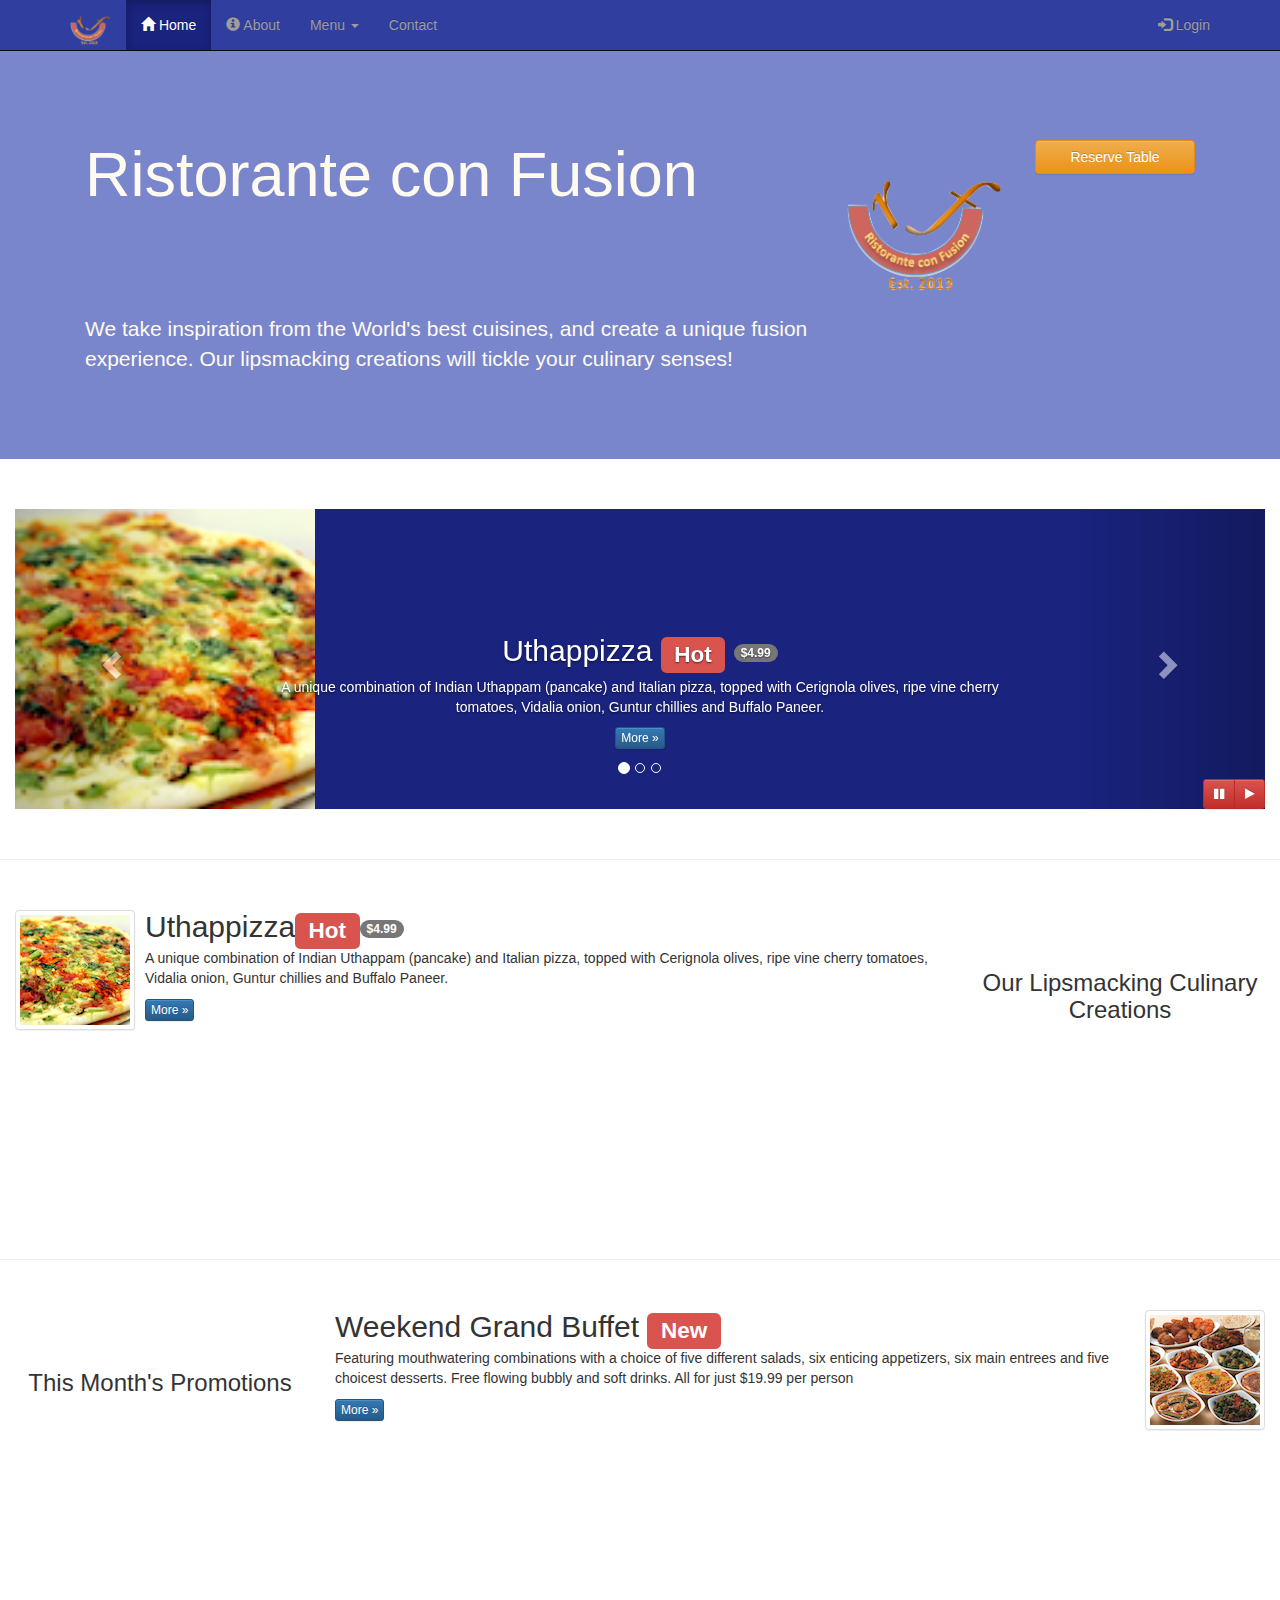
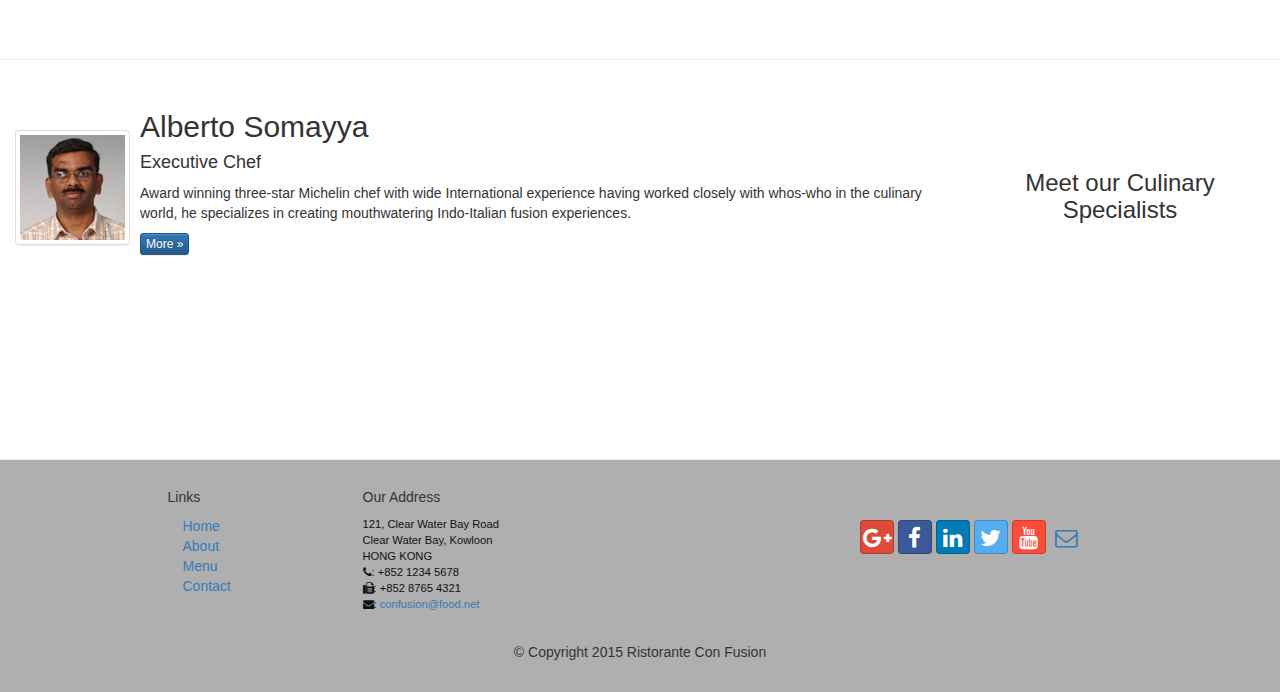
<file: ConFusion/index.html>
<!DOCTYPE html>
<html lang="en">

<head>
    <meta charset="utf-8">
    <meta http-equiv="X-UA-Compatible" content="IE=edge">
    <meta name="viewport" content="width=device-width, initial-scale=1">
    <!-- The above 3 meta tags *must* come first in the head; any other head
         content must come *after* these tags -->
    <title>Ristorante Con Fusion</title>
        <!-- Bootstrap -->
        <link href="bower_components/bootstrap/dist/css/bootstrap.min.css" rel="stylesheet">
        <link href="bower_components/bootstrap/dist/css/bootstrap-theme.min.css" rel="stylesheet">
        <link href="bower_components/font-awesome/css/font-awesome.min.css" rel="stylesheet">
	       <link href="css/mystyles.css" rel="stylesheet">
         <link href="css/bootstrap-social.css" rel="stylesheet">
    <!-- HTML5 shim and Respond.js for IE8 support of HTML5 elements and media queries -->
    <!-- WARNING: Respond.js doesn't work if you view the page via file:// -->
    <!--[if lt IE 9]>
      <script src="https://oss.maxcdn.com/html5shiv/3.7.2/html5shiv.min.js"></script>
      <script src="https://oss.maxcdn.com/respond/1.4.2/respond.min.js"></script>
    <![endif]-->
</head>

<body>

	<nav class="navbar navbar-inverse navbar-fixed-top" role="navigation">
		<div class="container">
			<div class="navbar-header">
				<button type="button" class="navbar-toggle collapsed" data-toggle="collapse" data-target="#navbar" aria-expanded="false" aria-controls="navbar">
					<span class="sr-only">Toggle navigation</span>
					<span class="icon-bar"></span>
					<span class="icon-bar"></span>
					<span class="icon-bar"></span>
				</button>
                <a class="navbar-brand" href="#"><img src="img/logo.png" height=30 width=41></a>
			</div>
			<div id="navbar" class="navbar-collapse collapse">
				<ul class="nav navbar-nav">
					<li class="active"><a href="#"><span class="glyphicon glyphicon-home" aria-hidden="true"></span> Home</a></li>
					<li><a href="aboutus.html"><span class="glyphicon glyphicon-info-sign" aria-hidden="true"></span> About</a></li>
					<li class="dropdown">
						<a href="#" class="dropdown-toggle" data-toggle="dropdown"
						 role="button" aria-haspopup="true" aria-expanded="false">
						 Menu <span class="caret"></span></a>
						<ul class="dropdown-menu">
							<li><a href="#">Appetizers</a></li>
							<li><a href="#">Main Courses</a></li>
							<li><a href="#">Desserts</a></li>
							<li><a href="#">Drinks</a></li>
							<li role="separator" class="divider"></li>
							<li class="dropdown-header">Specials</li>
							<li><a href="#">Lunch Buffet</a></li>
							<li><a href="#">Weekend Brunch</a></li>
						</ul>
					</li>
					<li><a href="contactus.html">Contact</a></li>
				</ul>
        <ul class="nav navbar-nav navbar-right">
                    <li><a id="login">
                    <span class="glyphicon glyphicon-log-in"></span> Login</a>
                    </li>
                </ul>
			</div>
		</div>

	</nav>
  <div id="loginModal" class="modal fade" role="dialog">
    <div class="modal-dialog">
    <!-- Modal content-->
    <div class="modal-content">
        <div class="modal-header">
            <button type="button" class="close" data-dismiss="modal">&times;</button>
            <h4 class="modal-title">Login </h4>
        </div>
        <div class="modal-body">
        <ul>
          <form class="form-inline">
             <div class="form-group"><input type="email" class="form-control" id="userID" name="userID" placeholder="E-Mail"></input></div>
             <div class="form-group"><input type="password" class="form-control" id="password" name="password" placeholder="Password"></input></div>
             <input id="remember" name="remember" type="checkbox" value="Remember Me"></input><label style="color:#ffffff;" for="remember">Remember Me</label>
             <input class="btn-primary btn"  type="submit" value="Sign In"></input>
             <button type="button" class="btn btn-default btn-sm"  data-dismiss="modal">Cancel</button>
          </form>
        </ul>
        </div>
    </div>
    </div>
</div>
<div id="reserveModal" class="modal fade" role="dialog">
    <div class="modal-dialog">
        <div class="modal-content">
            <div class="modal-header">
                <button type="button" class="close" data-dismiss="modal">&times;</button>
                <h4 class="modal-title">Reserve Table </h4>
            </div>
            <div class="modal-body">
                <form class="form-horizontal" role="form">
                    <div class="form-group">
                        <label class="col-sm-2 control-label">Number of Guests</label>
                        <div class="radio col-sm-10">
                          <label class="radio-inline"><input name="numGuests" type="radio" value=""> 1
                          </label>
                            <label class="radio-inline"><input name="numGuests" type="radio" value=""> 2
                            </label>
                          <label class="radio-inline"><input name="numGuests" type="radio" value=""> 3
                          </label>
                            <label class="radio-inline"><input name="numGuests" type="radio" value=""> 4
                            </label>
                          <label class="radio-inline"><input name="numGuests" type="radio" value=""> 5
                          </label>
                            <label class="radio-inline"><input name="numGuests" type="radio" value=""> 6
                            </label>
                        </div>
                    </div>
                    <div class="form-group">
                        <label for="section" class="col-sm-2 control-label">Section</label>
                        <div class="sm-col-4 has-feedback">
                            <div class="btn-group" id="section" data-toggle="buttons">
                                <label class="btn btn-success active">
                                    <input type="radio" name="options" id="nonSmoking" autocomplete="off" checked> Non-Smoking
                                </label>
                                <label class="btn btn-danger">
                                    <input type="radio" name="options" id="smoking" autocomplete="off"> Smoking
                                </label>
                            </div>
                        </div>
                    </div>
                    <div class="form-group">
                        <label for="date" class="col-sm-2 control-label">Date and Time</label>
                        <div class="col-sm-4 has-feedback">
                            <input type="text" class="form-control" id="date" placeholder="Date">
                            <i class="glyphicon glyphicon-calendar form-control-feedback"></i>
                        </div>
                        <div class="col-sm-4 has-feedback">
                            <input type="text" class="form-control" id="time" placeholder="Time">
                            <i class="glyphicon glyphicon-time form-control-feedback"></i>
                        </div>
                    </div>
                    <div class="form-group">
                        <div class="col-sm-10 col-sm-push-2">
                            <a class="btn btn-primary" type="submit" href="#">Reserve</a>
                            <button type="button" class="btn btn-default btn-sm" data-dismiss="modal">Cancel</button>
                        </div>
                    </div>
                    <div class="form-group">
                        <div class="col-sm-10 col-sm-push-1 alert alert-warning alert-dismissible" role="alert">
                            <button type="button" class="close" data-dismiss="alert" aria-label="Close"><span aria-hidden="true">&times;</span></button>
                            <p><strong>Warning:</strong> Please <a href="tel:85212345678" class="alert-link">call</a> us to reserve for more than six guests</p>
                        </div>
                    </div>
                </form>
            </div>
        </div>
    </div>
</div>
    <header class="jumbotron">

        <!-- Main component for a primary marketing message or call to action -->

        <div class="container">
            <div class="row row-header">
                <div class="col-xs-12 col-sm-8">
                    <h1>Ristorante con Fusion</h1>
                    <p style="padding:40px;"></p>
                    <p>We take inspiration from the World's best cuisines, and create a unique fusion experience. Our lipsmacking creations will tickle your culinary senses!</p>
                </div>
                <div class="col-xs-12 col-sm-2">
                    <p style="padding:20px;"></p>
                    <img src="img/logo.png" class="img-responsive">
				</div>
				<div class="col-xs-12 col-sm-2">
					<span style="padding:50%">
            <a type="button" class="btn btn-warning btn-block"
                   id="reserve">Reserve Table</a>
					</span>
                </div>
            </div>
        </div>
    </header>
    <div>
      <div class="row row-content">
          <div class="col-xs-12">
            <div id="mycarousel" class="carousel slide" data-ride="carousel">
              <!-- Indicators -->
                <ol class="carousel-indicators">
                    <li data-target="#mycarousel" data-slide-to="0" class="active"></li>
                    <li data-target="#mycarousel" data-slide-to="1"></li>
                    <li data-target="#mycarousel" data-slide-to="2"></li>
                </ol>
              <div class="carousel-inner" role="listbox">
                  <div class="item active">
                    <img class="img-responsive"
                          src="img/uthappizza.png" alt="Uthappizza">
                      <div class="carousel-caption">
                        <h2>Uthappizza  <span class="label label-danger">Hot</span> <span class="badge">$4.99</span></h2>
                            <p>A unique combination of Indian Uthappam (pancake) and
                                Italian pizza, topped with Cerignola olives, ripe vine
                                cherry tomatoes, Vidalia onion, Guntur chillies and
                                Buffalo Paneer.</p>
                              <p><a class="btn btn-primary btn-xs" href="#">More &raquo;</a></p>
                        </div>
                      </div>
                      <div class="item">
                        <img class="img-responsive"
                              src="img/buffet.png" alt="Buffet">
                       <div class="carousel-caption">
                        <h2>Weekend Grand Buffet <span class="label label-danger label-xs">New</span></h2>
                        <p>Featuring mouthwatering combinations with a choice of five different salads, six enticing appetizers, six main entrees and five choicest desserts. Free flowing bubbly and soft drinks. All for just $19.99 per person </p>
            						<p><a class="btn btn-primary btn-xs" href="#">More &raquo;</a></p>

                       </div>
                      </div>
                      <div class="item">
                        <img class="img-responsive"
                              src="img/alberto.png" alt="Alberto Somayya">
                        <div class="carousel-caption">
                          <h2 class="media-heading">Alberto Somayya</h2>
                          <h4>Executive Chef</h4>
                          <p>Award winning three-star Michelin chef with wide
                           International experience having worked closely with
                           whos-who in the culinary world, he specializes in
                            creating mouthwatering Indo-Italian fusion experiences.
                           </p>
                          <p><a class="btn btn-primary btn-xs" href="#">More &raquo;</a></p>

                        </div>
                      </div>
                  </div>
                  <!-- Controls -->
                <a class="left carousel-control" href="#mycarousel" role="button" data-slide="prev">
                    <span class="glyphicon glyphicon-chevron-left" aria-hidden="true"></span>
                    <span class="sr-only">Previous</span>
                </a>
                <a class="right carousel-control" href="#mycarousel" role="button" data-slide="next">
                    <span class="glyphicon glyphicon-chevron-right" aria-hidden="true"></span>
                    <span class="sr-only">Next</span>
                </a>
                <div class="btn-group" id="carouselButtons">
                    <button class="btn btn-danger btn-sm" id="carousel-pause">
                	    <span class="fa fa-pause" aria-hidden="true"></span>
                    </button>
                    <button class="btn btn-danger btn-sm" id="carousel-play">
                	    <span class="fa fa-play" aria-hidden="true"></span>
                    </button>
                </div>
            </div>
           </div>
      </div>


        <div class="row row-content">
            <div class="col-xs-12 col-sm-3 col-sm-push-9">
                <p style="padding:20px;"></p>
                <h3 align=center>Our Lipsmacking Culinary Creations</h3>
            </div>
            <div class="col-xs-12 col-sm-9 col-sm-pull-3">
                <div class="media">
                    <div class="media-left media-middle">
                        <a href="#">
                        <img class="media-object img-thumbnail"
                         src="img/uthappizza.png" alt="Uthappizza">
                        </a>
                    </div>
                    <div class="media-body">
                        <h2 class="media-heading">Uthappizza<span class="label label-danger">Hot</span><span class="badge">$4.99</span></h2>
                        <p>A unique combination of Indian Uthappam (pancake) and
                          Italian pizza, topped with Cerignola olives, ripe vine
                          cherry tomatoes, Vidalia onion, Guntur chillies and
                          Buffalo Paneer.</p>
                        <p><a class="btn btn-primary btn-xs" href="#">More &raquo;</a></p>
                    </div>
                </div>
            </div>
        </div>


        <div class="row row-content">
            <div class="col-xs-12 col-sm-3">
                <p style="padding:20px;"></p>
                <h3 align=center>This Month's Promotions</h3>
            </div>
            <div class="col-xs-12 col-sm-9">
				<div class="media">
					<div class="media-body">
						<h2 class="media-heading">Weekend Grand Buffet <span class="label label-danger">New</span></h2>
						<p>Featuring mouthwatering combinations with a choice of five different salads, six enticing appetizers, six main entrees and five choicest desserts. Free flowing bubbly and soft drinks. All for just $19.99 per person </p>
						<p><a class="btn btn-primary btn-xs" href="#">More &raquo;</a></p>
					</div>
                    <div class="media-right media-middle">
                        <a href="#">
							<img class="media-object img-thumbnail" src="img/buffet.png" alt="Uthappizza">
                        </a>
                    </div>
				</div>
            </div>
        </div>

        <div class="row row-content">
            <div class="col-xs-12 col-sm-3 col-sm-push-9">
                <p style="padding:20px;"></p>
                <h3 align=center>Meet our Culinary Specialists</h3>
            </div>
            <div class="col-xs-12 col-sm-9 col-sm-pull-3">
                <div class="media">
                    <div class="media-left media-middle">
                        <a href="#">
                        <img class="media-object img-thumbnail"
                         src="img/alberto.png" alt="Alberto Somayya">
                        </a>
                    </div>
                    <div class="media-body">
                        <h2 class="media-heading">Alberto Somayya</h2>
                        <h4>Executive Chef</h4>
                        <p>Award winning three-star Michelin chef with wide
                         International experience having worked closely with
                         whos-who in the culinary world, he specializes in
                          creating mouthwatering Indo-Italian fusion experiences.
                         </p>
                        <p><a class="btn btn-primary btn-xs" href="#">More &raquo;</a></p>
                    </div>
                </div>
            </div>
        </div>
    </div>

    <footer class="row-footer">
        <div class="container">
            <div class="row">
                <div class="col-xs-5 col-xs-offset-1 col-sm-2 col-sm-offset-1">
                    <h5>Links</h5>
					<div id="navbar" class="navbar-collapse collapse">
						<ul class="list-unstyled">
							<li><a href="#">Home</a></li>
							<li><a href="#">About</a></li>
							<li><a href="#">Menu</a></li>
							<li><a href="#">Contact</a></li>
						</ul>
					</div>
                </div>
                <div class="col-xs-6 col-sm-5">
                    <h5>Our Address</h5>
                    <address>
						121, Clear Water Bay Road<br>
						Clear Water Bay, Kowloon<br>
						HONG KONG<br>
						<i class="fa fa-phone"></i>: +852 1234 5678<br>
						<i class="fa fa-fax"></i>: +852 8765 4321<br>
						<i class="fa fa-envelope"></i>:
						<a href="mailto:confusion@food.net">confusion@food.net</a>
					</address>
                </div>
                <div class="col-xs-12 col-sm-4">
                    <div class="nav navbar-nav" style="padding: 40px 10px;">
                        <a class="btn btn-social-icon btn-google-plus" href="http://google.com/+"><i class="fa fa-google-plus"></i></a>
                        <a class="btn btn-social-icon btn-facebook" href="http://www.facebook.com/profile.php?id="><i class="fa fa-facebook"></i></a>
                        <a class="btn btn-social-icon btn-linkedin" href="http://www.linkedin.com/in/"><i class="fa fa-linkedin"></i></a>
                        <a class="btn btn-social-icon btn-twitter" href="http://twitter.com/"><i class="fa fa-twitter"></i></a>
                        <a class="btn btn-social-icon btn-youtube" href="http://youtube.com/"><i class="fa fa-youtube"></i></a>
                        <a class="btn btn-social-icon" href="mailto:"><i class="fa fa-envelope-o"></i></a>
                    </div>
                </div>
                <div class="col-xs-12">
                    <p style="padding:10px;"></p>
                    <p align=center>© Copyright 2015 Ristorante Con Fusion</p>
                </div>
            </div>
        </div>
    </footer>
    <!-- jQuery (necessary for Bootstrap's JavaScript plugins) -->
    <script src="bower_components/jquery/dist/jquery.min.js"></script>
    <!-- Include all compiled plugins (below), or include individual files as needed -->
    <script src="bower_components/bootstrap/dist/js/bootstrap.min.js"></script>
    <script>
            $(document).ready(function(){
                $("#mycarousel").carousel( { interval: 2000 } );
                              $("#carousel-pause").click(function(){
                    $("#mycarousel").carousel('pause');
                });
                            $("#carousel-play").click(function(){
                    $("#mycarousel").carousel('cycle');
                });
            });
            $("#reserve").click(function() {
                $("#reserveModal").modal('show');
            });
            $("#login").click(function() {
                $("#loginModal").modal('show');
            });
        </script>
</body>

</html>
</file>
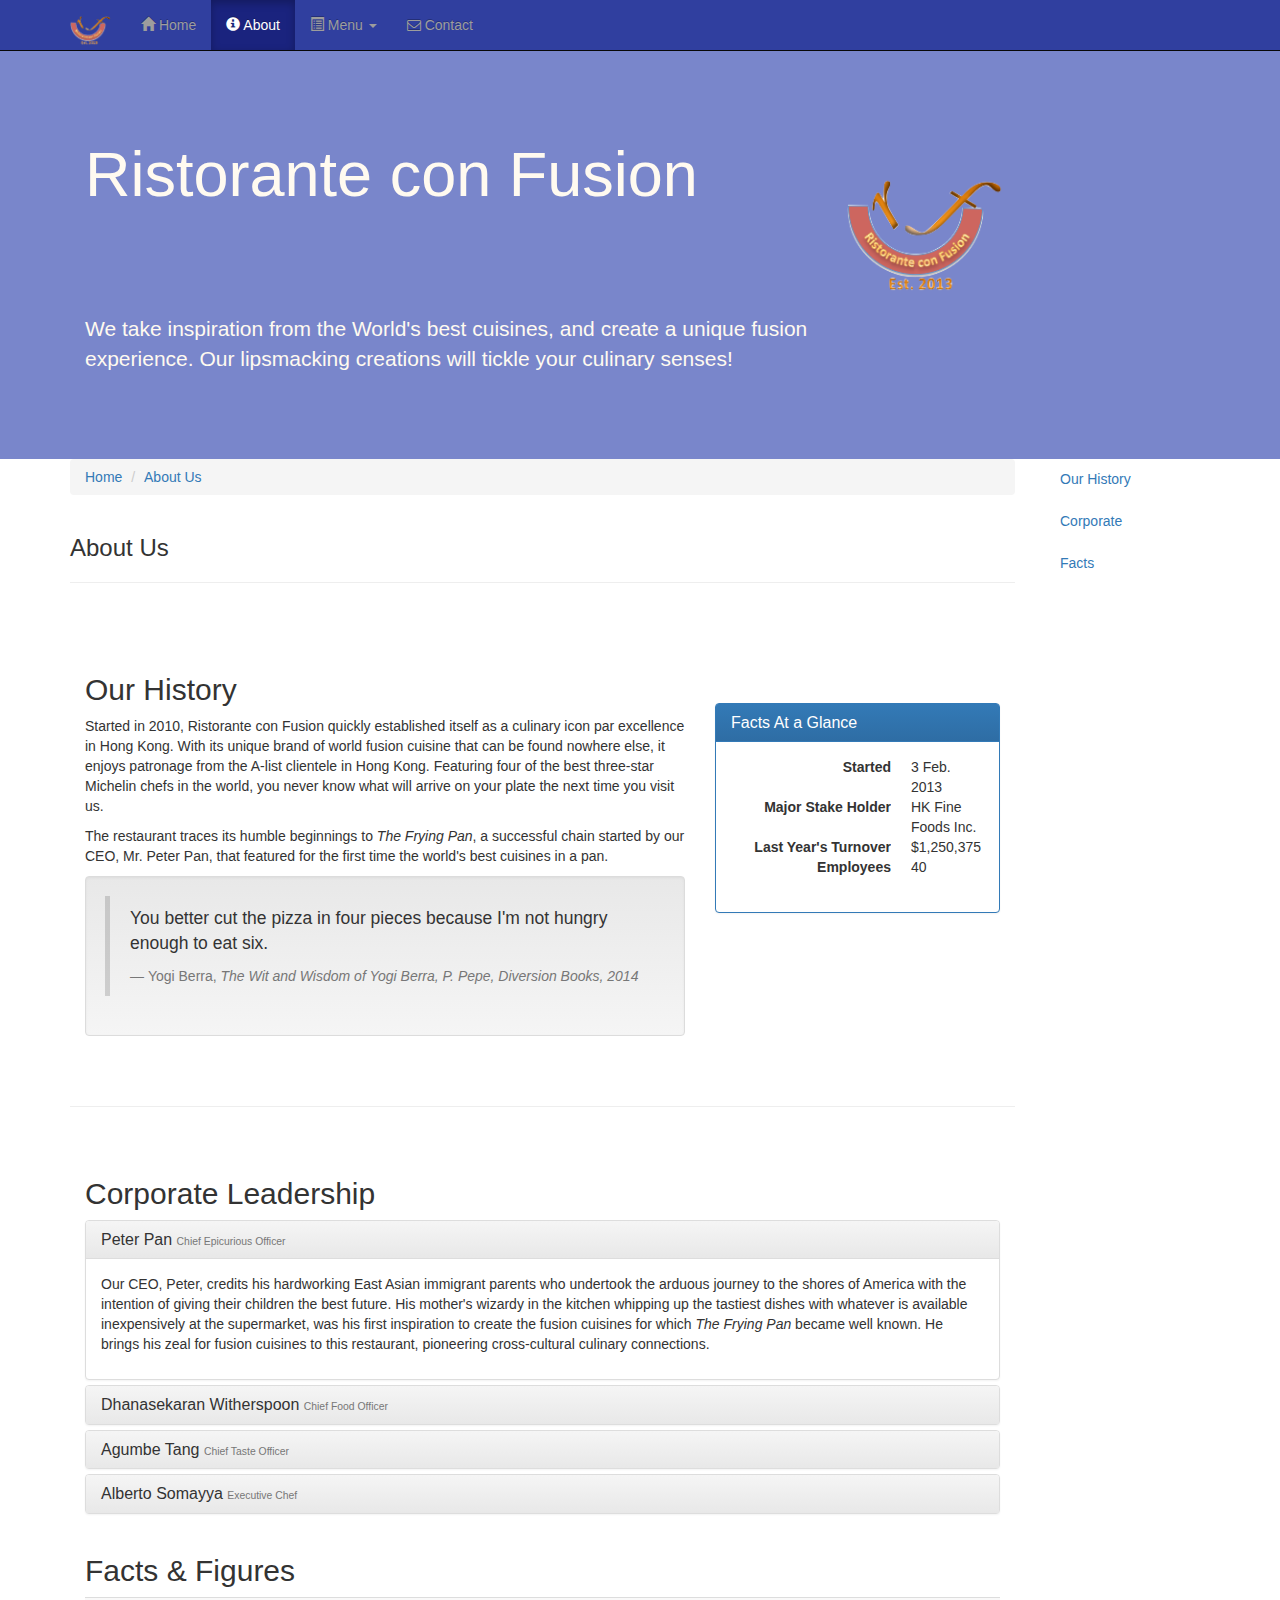
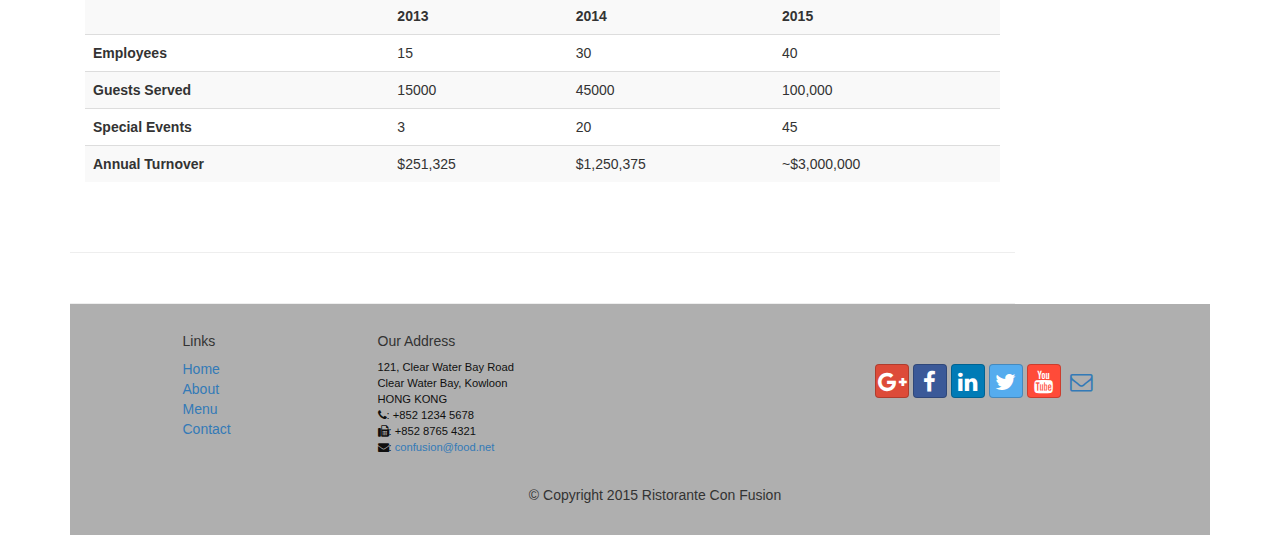
<file: ConFusion/aboutus.html>
<!DOCTYPE html>
<html lang="en">

<head>
     <meta charset="utf-8">
    <meta http-equiv="X-UA-Compatible" content="IE=edge">
    <meta name="viewport" content="width=device-width, initial-scale=1">
    <!-- The above 3 meta tags *must* come first in the head; any other head
         content must come *after* these tags -->
    <title>Ristorante Con Fusion: About Us</title>
        <!-- Bootstrap -->
        <link href="bower_components/bootstrap/dist/css/bootstrap.min.css" rel="stylesheet">
        <link href="bower_components/bootstrap/dist/css/bootstrap-theme.min.css" rel="stylesheet">
        <link href="bower_components/font-awesome/css/font-awesome.min.css" rel="stylesheet">
         <link href="css/mystyles.css" rel="stylesheet">
         <link href="css/bootstrap-social.css" rel="stylesheet">

    <!-- HTML5 shim and Respond.js for IE8 support of HTML5 elements and media queries -->
    <!-- WARNING: Respond.js doesn't work if you view the page via file:// -->
    <!--[if lt IE 9]>
      <script src="https://oss.maxcdn.com/html5shiv/3.7.2/html5shiv.min.js"></script>
      <script src="https://oss.maxcdn.com/respond/1.4.2/respond.min.js"></script>
    <![endif]-->
</head>

<body data-spy="scroll" data-target="#myScrollspy" data-offset="200">

    <nav class="navbar navbar-inverse navbar-fixed-top" role="navigation">
        <div class="container">
            <div class="navbar-header">
                <button type="button" class="navbar-toggle collapsed" data-toggle="collapse" data-target="#navbar" aria-expanded="false" aria-controls="navbar">
                    <span class="sr-only">Toggle navigation</span>
                    <span class="icon-bar"></span>
                    <span class="icon-bar"></span>
                    <span class="icon-bar"></span>
                </button>
               <a class="navbar-brand" href="#"><img src="img/logo.png" height=30 width=41></a>
            </div>
            <div id="navbar" class="navbar-collapse collapse">
                <ul class="nav navbar-nav">
                    <li><a href="index.html"><span class="glyphicon glyphicon-home"
                         aria-hidden="true"></span> Home</a></li>
                    <li class="active"><a href="#"><span class="glyphicon glyphicon-info-sign"
                        aria-hidden="true"></span> About</a></li>
                    <li class="dropdown">
                        <a href="#" class="dropdown-toggle" data-toggle="dropdown"
                         role="button" aria-haspopup="true" aria-expanded="false">
                         <span class="glyphicon glyphicon-list-alt"
                              aria-hidden="true"></span> Menu <span class="caret"></span></a>
                        <ul class="dropdown-menu">
                            <li><a href="#">Appetizers</a></li>
                            <li><a href="#">Main Courses</a></li>
                            <li><a href="#">Desserts</a></li>
                            <li><a href="#">Drinks</a></li>
                            <li role="separator" class="divider"></li>
                            <li class="dropdown-header">Specials</li>
                            <li><a href="#">Lunch Buffet</a></li>
                            <li><a href="#">Weekend Brunch</a></li>
                        </ul>
                    </li>
                    <li><a href="contactus.html"><span class="fa fa-envelope-o"
                         aria-hidden="true"></span> Contact</a></li>
                </ul>
            </div>
        </div>
    </nav>
    <header class="jumbotron">

        <!-- Main component for a primary marketing message or call to action -->

        <div class="container">
            <div class="row row-header">
                <div class="col-xs-12 col-sm-8">
                    <h1>Ristorante con Fusion</h1>
                    <p style="padding:40px;"></p>
                    <p>We take inspiration from the World's best cuisines, and create a unique fusion experience. Our lipsmacking creations will tickle your culinary senses!</p>
                </div>
                <div class="col-xs-12 col-sm-2">
                    <p style="padding:20px;"></p>
                    <img src="img/logo.png" class="img-responsive">
                </div>
            </div>
        </div>
    </header>

    <div class="container">
      <div class="row">
    <div class="col-xs-12 col-sm-10">
        <div class="row">
            <div class="col-xs-12">
              <ul class="breadcrumb">
                  <li><a href="index.html">Home</a></li>
                  <li class="active"><a href="#">About Us</a></li>
              </ul>
            </div>
            <div  class="col-xs-12">
               <h3>About Us</h3>
               <hr>
            </div>
        </div>

        <div  id="history" class="row row-content">
            <div class="col-xs-12 col-sm-6 col-lg-8">
                <h2>Our History</h2>
                <p>Started in 2010, Ristorante con Fusion quickly established itself as a culinary icon par excellence in Hong Kong. With its unique brand of world fusion cuisine that can be found nowhere else, it enjoys patronage from the A-list clientele in Hong Kong.  Featuring four of the best three-star Michelin chefs in the world, you never know what will arrive on your plate the next time you visit us.</p>
                <p>The restaurant traces its humble beginnings to <em>The Frying Pan</em>, a successful chain started by our CEO, Mr. Peter Pan, that featured for the first time the world's best cuisines in a pan.</p>
                <div class="well">
                    <blockquote>
                        <p>You better cut the pizza in four pieces because
                            I'm not hungry enough to eat six.</p>
                        <footer>Yogi Berra,
                          <cite>The Wit and Wisdom of Yogi Berra,
                            P. Pepe, Diversion Books, 2014</cite>
                        </footer>
                    </blockquote>
                </div>
             </div>

            <div class="col-xs-12 col-sm-6 col-lg-4">
                <p style="padding:20px;"></p>
                <div class="panel panel-primary">
                    <div class="panel-heading">
                        <h3 class="panel-title">Facts At a Glance</h3>
                    </div>
                    <div class="panel-body">
                        <dl class="dl-horizontal">
                            <dt>Started</dt>
                            <dd>3 Feb. 2013</dd>
                            <dt>Major Stake Holder</dt>
                            <dd>HK Fine Foods Inc.</dd>
                            <dt>Last Year's Turnover</dt>
                            <dd>$1,250,375</dd>
                            <dt>Employees</dt>
                            <dd>40</dd>
                       </dl>
                    </div>
                </div>

            </div>
        </div>


        <div  id="corporate" class="row row-content">
            <div class="col-xs-12">
                <h2>Corporate Leadership</h2>

                <div class="panel-group" id="accordion" role="tablist" aria-multiselectable="true">
                  <div class="panel panel-default">
                        <div class="panel-heading" role="tab" id="headingPeter">
                            <h3 class="panel-title">
                                <a role="button" data-toggle="collapse"
                                     data-parent="#accordion" href="#peter"
                                     aria-expanded="true" aria-controls="peter">
                                    Peter Pan <small>Chief Epicurious Officer</small></a>
                            </h3>
                        </div>
                        <div role="tabpanel" class="panel-collapse collapse in"
                             id="peter"    aria-labelledby="headingPeter">
                            <div class="panel-body">
                              <p>Our CEO, Peter, credits his hardworking East Asian immigrant parents who undertook the arduous journey to the shores of America with the intention of giving their children the best future. His mother's wizardy in the kitchen whipping up the tastiest dishes with whatever is available inexpensively at the supermarket, was his first inspiration to create the fusion cuisines for which <em>The Frying Pan</em> became well known. He brings his zeal for fusion cuisines to this restaurant, pioneering cross-cultural culinary connections.</p>
                            </div>
                        </div>
                  </div>
                  <div class="panel panel-default">
    <div class="panel-heading" role="tab" id="headingDanny">
        <h3 class="panel-title">
            <a class="collapsed" role="button" data-toggle="collapse"
                 data-parent="#accordion" href="#danny"
                 aria-expanded="false" aria-controls="danny">
                Dhanasekaran Witherspoon <small>Chief Food Officer</small></a>
        </h3>
    </div>
    <div role="tabpanel" class="panel-collapse collapse"
         id="danny"    aria-labelledby="headingDanny">
        <div class="panel-body">
          <p>Our CFO, Danny, as he is affectionately referred to by his colleagues, comes from a long established family tradition in farming and produce. His experiences growing up on a farm in the Australian outback gave him great appreciation for varieties of food sources. As he puts it in his own words, <em>Everything that runs, wins, and everything that stays, pays!</em></p>
        </div>
              </div>
          </div>
          <div class="panel panel-default">
              <div class="panel-heading" role="tab" id="headingAgumbe">
                  <h3 class="panel-title">
                      <a class="collapsed" role="button" data-toggle="collapse"
                           data-parent="#accordion" href="#agumbe"
                           aria-expanded="false" aria-controls="agumbe">
                          Agumbe Tang <small>Chief Taste Officer</small></a>
                  </h3>
              </div>
              <div role="tabpanel" class="panel-collapse collapse"
                   id="agumbe"    aria-labelledby="headingAgumbe">
                  <div class="panel-body">
                      <p>Blessed with the most discerning gustatory sense, Agumbe, our CFO, personally ensures that every dish that we serve meets his exacting tastes. Our chefs dread the tongue lashing that ensues if their dish does not meet his exacting standards. He lives by his motto, <em>You click only if you survive my lick.</em></p>
                    </div>
                          </div>
                      </div>
                      <div class="panel panel-default">
                          <div class="panel-heading" role="tab" id="headingAlberto">
                              <h3 class="panel-title">
                                  <a class="collapsed" role="button" data-toggle="collapse"
                                       data-parent="#accordion" href="#alberto"
                                       aria-expanded="false" aria-controls="alberto">
                                      Alberto Somayya <small>Executive Chef</small></a>
                              </h3>
                          </div>
                          <div role="tabpanel" class="panel-collapse collapse"
                               id="alberto"    aria-labelledby="headingAlberto">
                              <div class="panel-body">
                                  <p>Award winning three-star Michelin chef with wide International experience having worked closely with whos-who in the culinary world, he specializes in creating mouthwatering Indo-Italian fusion experiences. He says, <em>Put together the cuisines from the two craziest cultures, and you get a winning hit! Amma Mia!</em></p>
                                </div>
                                     </div>
                                 </div>
                </div>
            </div>

            <div  id="facts" class="row row-content">
              <div class="col-xs-12">
                <h2>Facts &amp; Figures</h2>
                <div class="table-responsive">
                <table class="table table-striped">
                    <tr>
                        <td>&nbsp;</td>
                        <th>2013</th>
                        <th>2014</th>
                        <th>2015</th>
                    </tr>
                    <tr>
                        <th>Employees</th>
                        <td>15</td>
                        <td>30</td>
                        <td>40</td>
                    </tr>
                    <tr>
                        <th>Guests Served</th>
                        <td>15000</td>
                        <td>45000</td>
                        <td>100,000</td>
                    </tr>
                    <tr>
                        <th>Special Events</th>
                        <td>3</td>
                        <td>20</td>
                        <td>45</td>
                    </tr>
                    <tr>
                        <th>Annual Turnover</th>
                        <td>$251,325</td>
                        <td>$1,250,375</td>
                        <td>~$3,000,000</td>
                    </tr>
                </table>
                </div>
              </div>
            </div>
      </div>

       </div>
       <nav class="hidden-xs col-sm-2" id="myScrollspy">
           <ul class="nav nav-pills nav-stacked" data-spy="affix" data-offset-top="400">
               <li><a href="#history">Our History</a></li>
               <li><a href="#corporate">Corporate</a></li>
               <li><a href="#facts">Facts</a></li>
           </ul>
       </nav>

    </div>

    <footer class="row-footer">
        <div class="container">
            <div class="row">
                <div class="col-xs-5 col-xs-offset-1 col-sm-2 col-sm-offset-1">
                    <h5>Links</h5>
                    <ul class="list-unstyled">
                        <li><a href="#">Home</a></li>
                        <li><a href="#">About</a></li>
                        <li><a href="#">Menu</a></li>
                        <li><a href="#">Contact</a></li>
                    </ul>
                </div>
                <div class="col-xs-6 col-sm-5">
                    <h5>Our Address</h5>
                    <address>
		              121, Clear Water Bay Road<br>
		              Clear Water Bay, Kowloon<br>
		              HONG KONG<br>
		              <i class="fa fa-phone"></i>: +852 1234 5678<br>
		              <i class="fa fa-fax"></i>: +852 8765 4321<br>
		              <i class="fa fa-envelope"></i>:
                        <a href="mailto:confusion@food.net">confusion@food.net</a>
		           </address>
                </div>
                <div class="col-xs-12 col-sm-4">
                    <div class="nav navbar-nav" style="padding: 40px 10px;">
                        <a class="btn btn-social-icon btn-google-plus" href="http://google.com/+"><i class="fa fa-google-plus"></i></a>
                        <a class="btn btn-social-icon btn-facebook" href="http://www.facebook.com/profile.php?id="><i class="fa fa-facebook"></i></a>
                        <a class="btn btn-social-icon btn-linkedin" href="http://www.linkedin.com/in/"><i class="fa fa-linkedin"></i></a>
                        <a class="btn btn-social-icon btn-twitter" href="http://twitter.com/"><i class="fa fa-twitter"></i></a>
                        <a class="btn btn-social-icon btn-youtube" href="http://youtube.com/"><i class="fa fa-youtube"></i></a>
                        <a class="btn btn-social-icon" href="mailto:"><i class="fa fa-envelope-o"></i></a>
                    </div>
                </div>
                <div class="col-xs-12">
                    <p style="padding:10px;"></p>
                    <p align=center>© Copyright 2015 Ristorante Con Fusion</p>
                </div>
            </div>
        </div>
    </footer>
    <!-- jQuery (necessary for Bootstrap's JavaScript plugins) -->
    <script src="bower_components/jquery/dist/jquery.min.js"></script>
    <!-- Include all compiled plugins (below), or include individual files as needed -->
    <script src="bower_components/bootstrap/dist/js/bootstrap.min.js"></script>
</body>

</html>
</file>
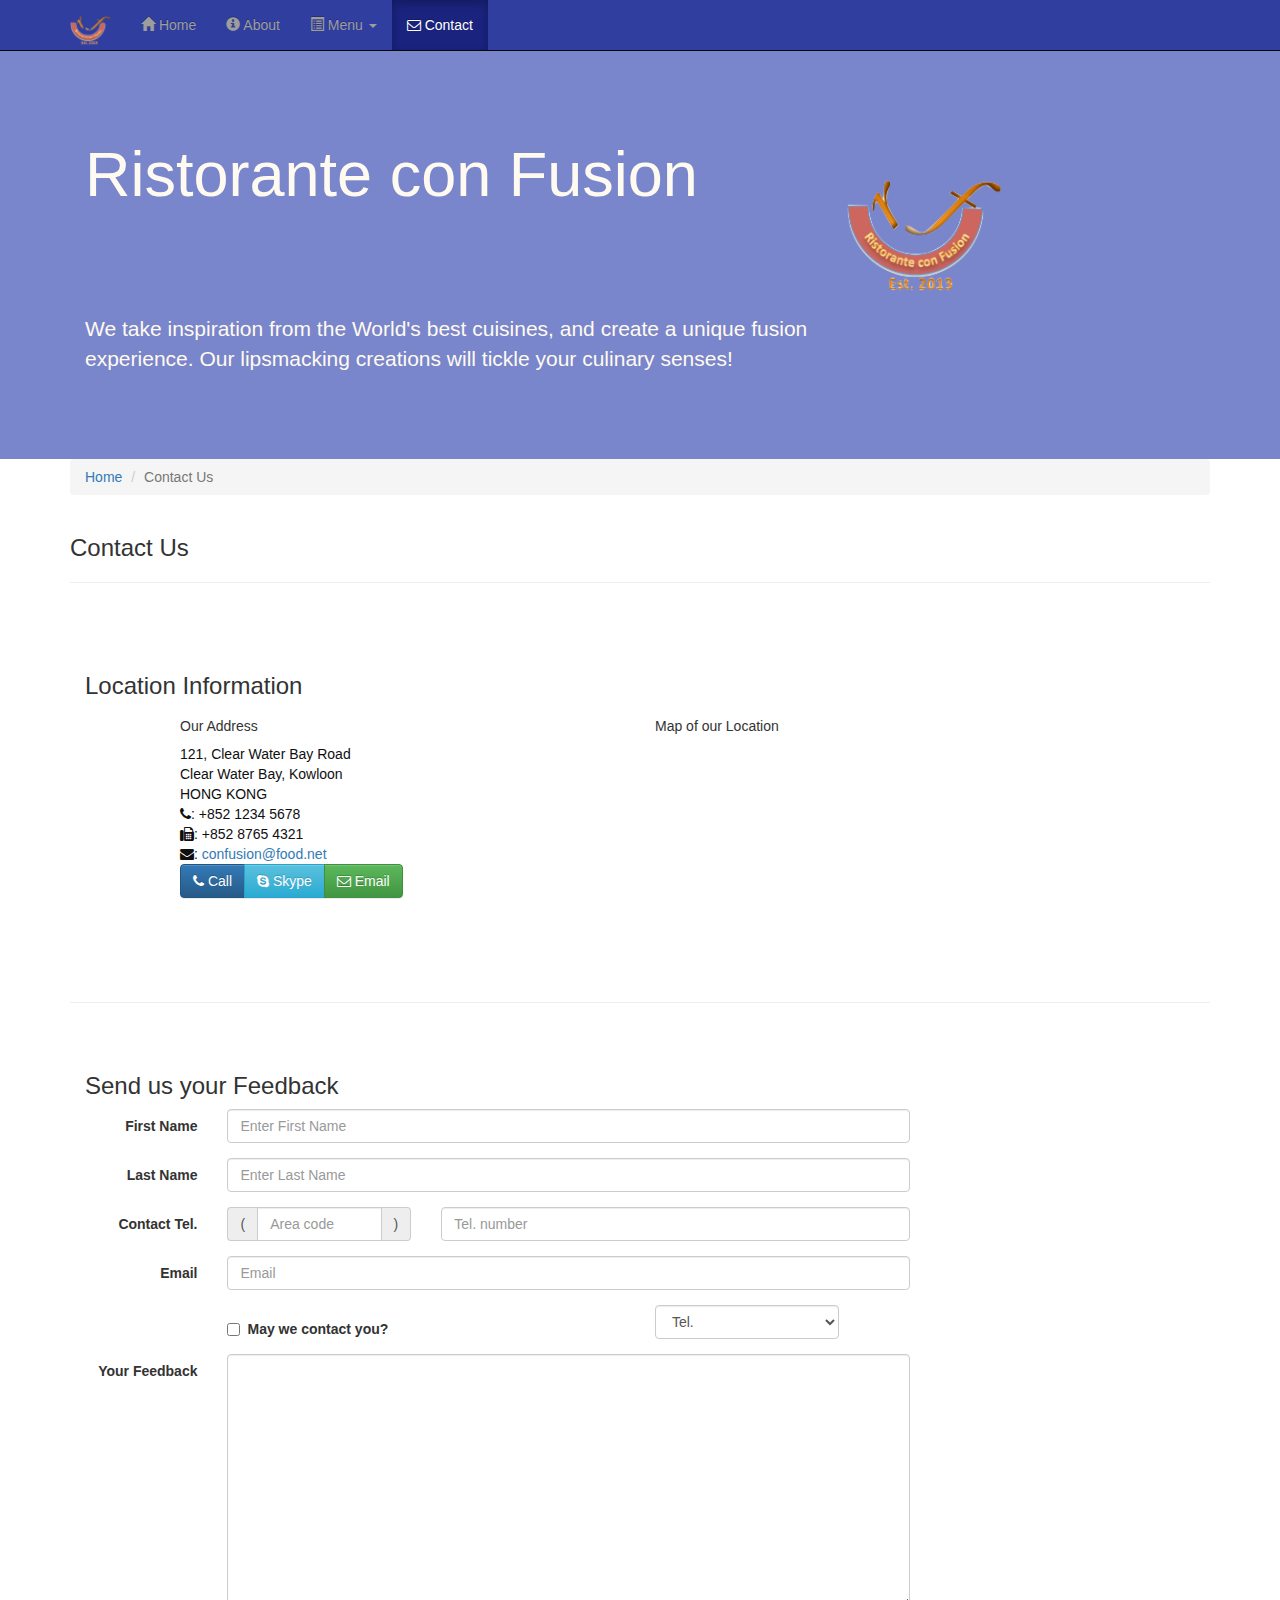
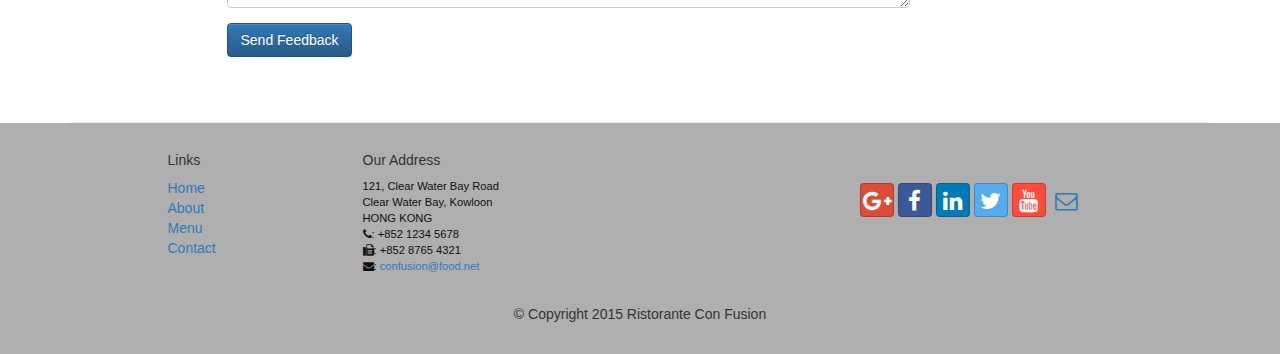
<file: ConFusion/contactus.html>
<!DOCTYPE html>
<html lang="en">

<head>
     <meta charset="utf-8">
    <meta http-equiv="X-UA-Compatible" content="IE=edge">
    <meta name="viewport" content="width=device-width, initial-scale=1">
    <!-- The above 3 meta tags *must* come first in the head; any other head
         content must come *after* these tags -->
    <title>Ristorante Con Fusion: About Us</title>
        <!-- Bootstrap -->
        <link href="bower_components/bootstrap/dist/css/bootstrap.min.css" rel="stylesheet">
        <link href="bower_components/bootstrap/dist/css/bootstrap-theme.min.css" rel="stylesheet">
        <link href="bower_components/font-awesome/css/font-awesome.min.css" rel="stylesheet">
         <link href="css/mystyles.css" rel="stylesheet">
         <link href="css/bootstrap-social.css" rel="stylesheet">

    <!-- HTML5 shim and Respond.js for IE8 support of HTML5 elements and media queries -->
    <!-- WARNING: Respond.js doesn't work if you view the page via file:// -->
    <!--[if lt IE 9]>
      <script src="https://oss.maxcdn.com/html5shiv/3.7.2/html5shiv.min.js"></script>
      <script src="https://oss.maxcdn.com/respond/1.4.2/respond.min.js"></script>
    <![endif]-->
</head>

<body>
    <nav class="navbar navbar-inverse navbar-fixed-top" role="navigation">
        <div class="container">
            <div class="navbar-header">
                <button type="button" class="navbar-toggle collapsed" data-toggle="collapse" data-target="#navbar" aria-expanded="false" aria-controls="navbar">
                    <span class="sr-only">Toggle navigation</span>
                    <span class="icon-bar"></span>
                    <span class="icon-bar"></span>
                    <span class="icon-bar"></span>
                </button>
                <a class="navbar-brand" href="#"><img src="img/logo.png" height=30 width=41></a>
            </div>
            <div id="navbar" class="navbar-collapse collapse">
                <ul class="nav navbar-nav">
                    <li><a href="index.html"><span class="glyphicon glyphicon-home"
                         aria-hidden="true"></span> Home</a></li>
                    <li><a href="aboutus.html">
                        <span class="glyphicon glyphicon-info-sign"
                         aria-hidden="true"></span> About</a></li>
                    <li class="dropdown">
                        <a href="#" class="dropdown-toggle" data-toggle="dropdown"
                         role="button" aria-haspopup="true" aria-expanded="false">
                         <span class="glyphicon glyphicon-list-alt"
                              aria-hidden="true"></span> Menu <span class="caret"></span></a>
                        <ul class="dropdown-menu">
                            <li><a href="#">Appetizers</a></li>
                            <li><a href="#">Main Courses</a></li>
                            <li><a href="#">Desserts</a></li>
                            <li><a href="#">Drinks</a></li>
                            <li role="separator" class="divider"></li>
                            <li class="dropdown-header">Specials</li>
                            <li><a href="#">Lunch Buffet</a></li>
                            <li><a href="#">Weekend Brunch</a></li>
                        </ul>
                    </li>
                    <li class="active"><a href="#"><span class="fa fa-envelope-o"
                         aria-hidden="true"></span> Contact</a></li>
                </ul>
            </div>
        </div>
    </nav>
    <header class="jumbotron">

        <!-- Main component for a primary marketing message or call to action -->

        <div class="container">
            <div class="row row-header">
                <div class="col-xs-12 col-sm-8">
                    <h1>Ristorante con Fusion</h1>
                    <p style="padding:40px;"></p>
                    <p>We take inspiration from the World's best cuisines, and create a unique fusion experience. Our lipsmacking creations will tickle your culinary senses!</p>
                </div>
                <div class="col-xs-12 col-sm-2">
                    <p style="padding:20px;"></p>
                    <img src="img/logo.png" class="img-responsive">
                </div>
            </div>
        </div>
    </header>

    <div class="container">
        <div class="row">
            <div class="col-xs-12">
               <ul class="breadcrumb">
                   <li><a href="index.html">Home</a></li>
                   <li class="active">Contact Us</li>
               </ul>
            </div>
            <div class="col-xs-12">
               <h3>Contact Us</h3>
               <hr>
            </div>
        </div>

        <div class="row row-content">
           <div class="col-xs-12">
              <h3>Location Information</h3>
           </div>
            <div class="col-xs-12 col-sm-4 col-sm-offset-1">
                   <h5>Our Address</h5>
                    <address style="font-size: 100%">
		              121, Clear Water Bay Road<br>
		              Clear Water Bay, Kowloon<br>
		              HONG KONG<br>
		              <i class="fa fa-phone"></i>: +852 1234 5678<br>
		              <i class="fa fa-fax"></i>: +852 8765 4321<br>
		              <i class="fa fa-envelope"></i>:
                        <a href="mailto:confusion@food.net">confusion@food.net</a>
		           </address>
            </div>
            <div class="col-xs-12 col-sm-6 col-sm-offset-1">
                <h5>Map of our Location</h5>
            </div>
             <div class="col-xs-12 col-sm-11 col-sm-offset-1">
              <div class="btn-group" role="group" aria-label="...">
                  <a type="button" class="btn btn-primary" href="tel:+85212345678"><i class="fa fa-phone"></i> Call</a>
                  <a type="button" class="btn btn-info"><i class="fa fa-skype"></i> Skype</a>
                  <a type="button" class="btn btn-success" href="mailto:confusion@food.net"><i class="fa fa-envelope-o"></i> Email</a>
              </div>

            </div>
        </div>

        <div class="row row-content">
           <div class="col-xs-12">
              <h3>Send us your Feedback</h3>
           </div>
            <div class="col-xs-12 col-sm-9">
              <form class="form-horizontal" role="form">
                  <div class="form-group">
                      <label for="firstname" class="col-sm-2 control-label">First Name</label>                        <div class="col-sm-10">
                      <input type="text" class="form-control" id="firstname" name="firstname" placeholder="Enter First Name">
                      </div>
                  </div>
                  <div class="form-group">
                      <label for="lastname" class="col-sm-2 control-label">Last Name</label>
                      <div class="col-sm-10">
                          <input type="text" class="form-control" id="lastname" name="lastname" placeholder="Enter Last Name">
                      </div>
                  </div>
                  <div class="form-group">
                        <label for="telnum" class="col-xs-12 col-sm-2 control-label">Contact Tel.</label>
                        <div class="col-xs-5 col-sm-4 col-md-3">
                            <div class="input-group">
                                <div class="input-group-addon">(</div>
                                    <input type="tel" class="form-control" id="areacode" name="areacode" placeholder="Area code">
                                <div class="input-group-addon">)</div>
                            </div>
                        </div>
                        <div class="col-xs-7 col-sm-6 col-md-7">
                                    <input type="tel" class="form-control" id="telnum" name="telnum" placeholder="Tel. number">
                        </div>
                    </div>
                    <div class="form-group">
                        <label for="emailid" class="col-sm-2 control-label">Email</label>
                        <div class="col-sm-10">
                            <input type="email" class="form-control" id="emailid" name="emailid" placeholder="Email">
                        </div>
                    </div>
                    <div class="form-group">
                      <div class="checkbox col-sm-5 col-sm-offset-2">
                           <label class="checkbox-inline">
                               <input type="checkbox" name="approve" value="">
                               <strong>May we contact you?</strong>
                           </label>
                       </div>
                       <div class="col-sm-3 col-sm-offset-1">
                           <select class="form-control">
                               <option>Tel.</option>
                               <option>Email</option>
                           </select>
                       </div>
                   </div>
                   <div class="form-group">
                       <label for="feedback" class="col-sm-2 control-label">Your Feedback</label>
                       <div class="col-sm-10">
                           <textarea class="form-control" id="feedback" name="feedback" rows="12"></textarea>
                       </div>
                   </div>
                   <div class="form-group">
                       <div class="col-sm-offset-2 col-sm-10">
                           <button type="submit" class="btn btn-primary">Send Feedback</button>
                       </div>
                   </div>

              </form>
            </div>
             <div class="col-xs-12 col-sm-3">
                <p style="padding:20px;"></p>
            </div>
       </div>

    </div>

    <footer class="row-footer">
        <div class="container">
            <div class="row">
                <div class="col-xs-5 col-xs-offset-1 col-sm-2 col-sm-offset-1">
                    <h5>Links</h5>
                    <ul class="list-unstyled">
                        <li><a href="#">Home</a></li>
                        <li><a href="#">About</a></li>
                        <li><a href="#">Menu</a></li>
                        <li><a href="#">Contact</a></li>
                    </ul>
                </div>
                <div class="col-xs-6 col-sm-5">
                    <h5>Our Address</h5>
                    <address>
		              121, Clear Water Bay Road<br>
		              Clear Water Bay, Kowloon<br>
		              HONG KONG<br>
		              <i class="fa fa-phone"></i>: +852 1234 5678<br>
		              <i class="fa fa-fax"></i>: +852 8765 4321<br>
		              <i class="fa fa-envelope"></i>:
                        <a href="mailto:confusion@food.net">confusion@food.net</a>
		           </address>
                </div>
                <div class="col-xs-12 col-sm-4">
                    <div class="nav navbar-nav" style="padding: 40px 10px;">
                        <a class="btn btn-social-icon btn-google-plus" href="http://google.com/+"><i class="fa fa-google-plus"></i></a>
                        <a class="btn btn-social-icon btn-facebook" href="http://www.facebook.com/profile.php?id="><i class="fa fa-facebook"></i></a>
                        <a class="btn btn-social-icon btn-linkedin" href="http://www.linkedin.com/in/"><i class="fa fa-linkedin"></i></a>
                        <a class="btn btn-social-icon btn-twitter" href="http://twitter.com/"><i class="fa fa-twitter"></i></a>
                        <a class="btn btn-social-icon btn-youtube" href="http://youtube.com/"><i class="fa fa-youtube"></i></a>
                        <a class="btn btn-social-icon" href="mailto:"><i class="fa fa-envelope-o"></i></a>
                    </div>
                </div>
                <div class="col-xs-12">
                    <p style="padding:10px;"></p>
                    <p align=center>© Copyright 2015 Ristorante Con Fusion</p>
                </div>
            </div>
        </div>
    </footer>
    <!-- jQuery (necessary for Bootstrap's JavaScript plugins) -->
    <script src="bower_components/jquery/dist/jquery.min.js"></script>
    <!-- Include all compiled plugins (below), or include individual files as needed -->
    <script src="bower_components/bootstrap/dist/js/bootstrap.min.js"></script>
</body>

</html>
</file>
<file: ConFusion/css/mystyles.css>
.row-header {
  margin: 0px auto;
  padding: 0px 0px;
}
.row-content {
  margin: 0px auto;
  padding: 50px 0px;
  border-bottom: 1px ridge;
  min-height: 400px;
}
.row-footer {
  margin: 0px auto;
  padding: 20px 0px;
  background-color: #AfAfAf;
}
.jumbotron {
  margin: 0px auto;
  padding: 70px 30px;
  background: #7986CB;
  color: floralwhite;
}
.carousel {
  background: #1a237e;
}
.carousel .item {
  height: 300px;
}
.carousel .item img {
  left: 0;
  min-height: 300px;
  position: absolute;
  top: 0;
}
.navbar-inverse {
  background: #303f9f;
  color: #ffffff;
}
.navbar-inverse .navbar-nav > .active > a {
  background: #1a237e;
  color: #ffffff;
}
.navbar-inverse .navbar-nav > .active > a:hover {
  background: #1a237e;
  color: #ffffff;
}
.navbar-inverse .navbar-nav > .active > a:focus {
  background: #1a237e;
  color: #ffffff;
}
.navbar-inverse .navbar-nav > .open > a {
  background: #1a237e;
  color: #ffffff;
}
.navbar-inverse .navbar-nav > .open > a:hover {
  background: #1a237e;
  color: #ffffff;
}
.navbar-inverse .navbar-nav > .open > a:focus {
  background: #1a237e;
  color: #ffffff;
}
.navbar-inverse .navbar-nav .open .dropdown-menu > li > a {
  background-color: #303f9f;
  color: #eeeeee;
}
.navbar-inverse .navbar-nav .open .dropdown-menu > li > a:hover {
  color: #000000;
}
.navbar-inverse .navbar-nav .open .dropdown-menu {
  background-color: #303f9f;
  color: #eeeeee;
}
address {
  color: #0f0f0f;
  font-size: 80%;
  margin: 0px;
}
body {
  align: center;
  padding: 50px 0px 0px 0px;
  z-index: 0;
}
.tab-content {
  border-bottom: 1px solid #dddddd;
  border-left: 1px solid #dddddd;
  border-right: 1px solid #dddddd;
  padding: 10px;
}
.affix {
  top: 100px;
}
#carouselButtons {
  bottom: 0px;
  position: absolute;
  right: 0px;
}
</file>
